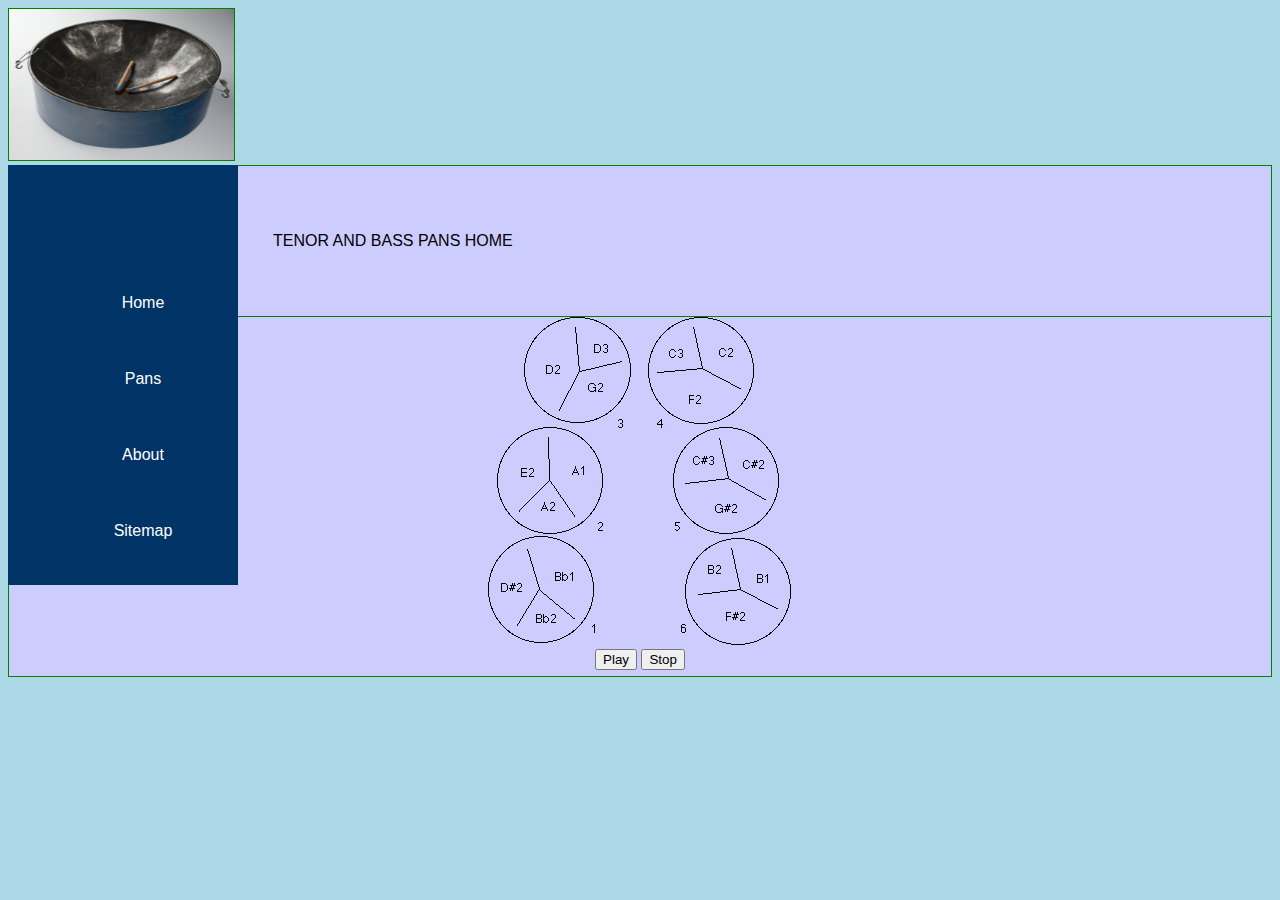
<file: Index.html>
<!DOCTYPE html>
<html>

	<head>
	<title>Welcome Home</title>
	<!--linking css to html-->
	  <link rel="stylesheet" type="text/css" href="Stylesheet/Styles.css" />
 <img style="border:1px solid green;" src="Images/logo.jpg" width="225" height="151" alt="Logo"/>
             
	  <div class="header">
<p class="two">TENOR AND BASS PANS HOME</p>
</head>
</div>
<body>
<!--navigation bar for accessing-->
    <nav>
	  <a href"#" class="nav-toggle-btn"></a>
	  <ul>
	   <li><a href="Home.html">Home</a></li>
	   <li><a href="index.html">Pans</a></li>
	   <li><a href="Aboutus.html">About</a></li>
	   <li><a href="Sitemap.html">Sitemap</a></li>
     </ul>
    </nav>
	<!--content mateerial is placed below-->
	<center>
  <div class="content"> <center>
 <img src="Images/basspan.gif" class="small border solid"></br>
 <button type="button" onclick="alert('Hello world!')">Play</button>
 <button type="button" onclick="alert('Hello world!')">Stop</button>


 </div>
		</center>	
</body>
	
</html>
</file>
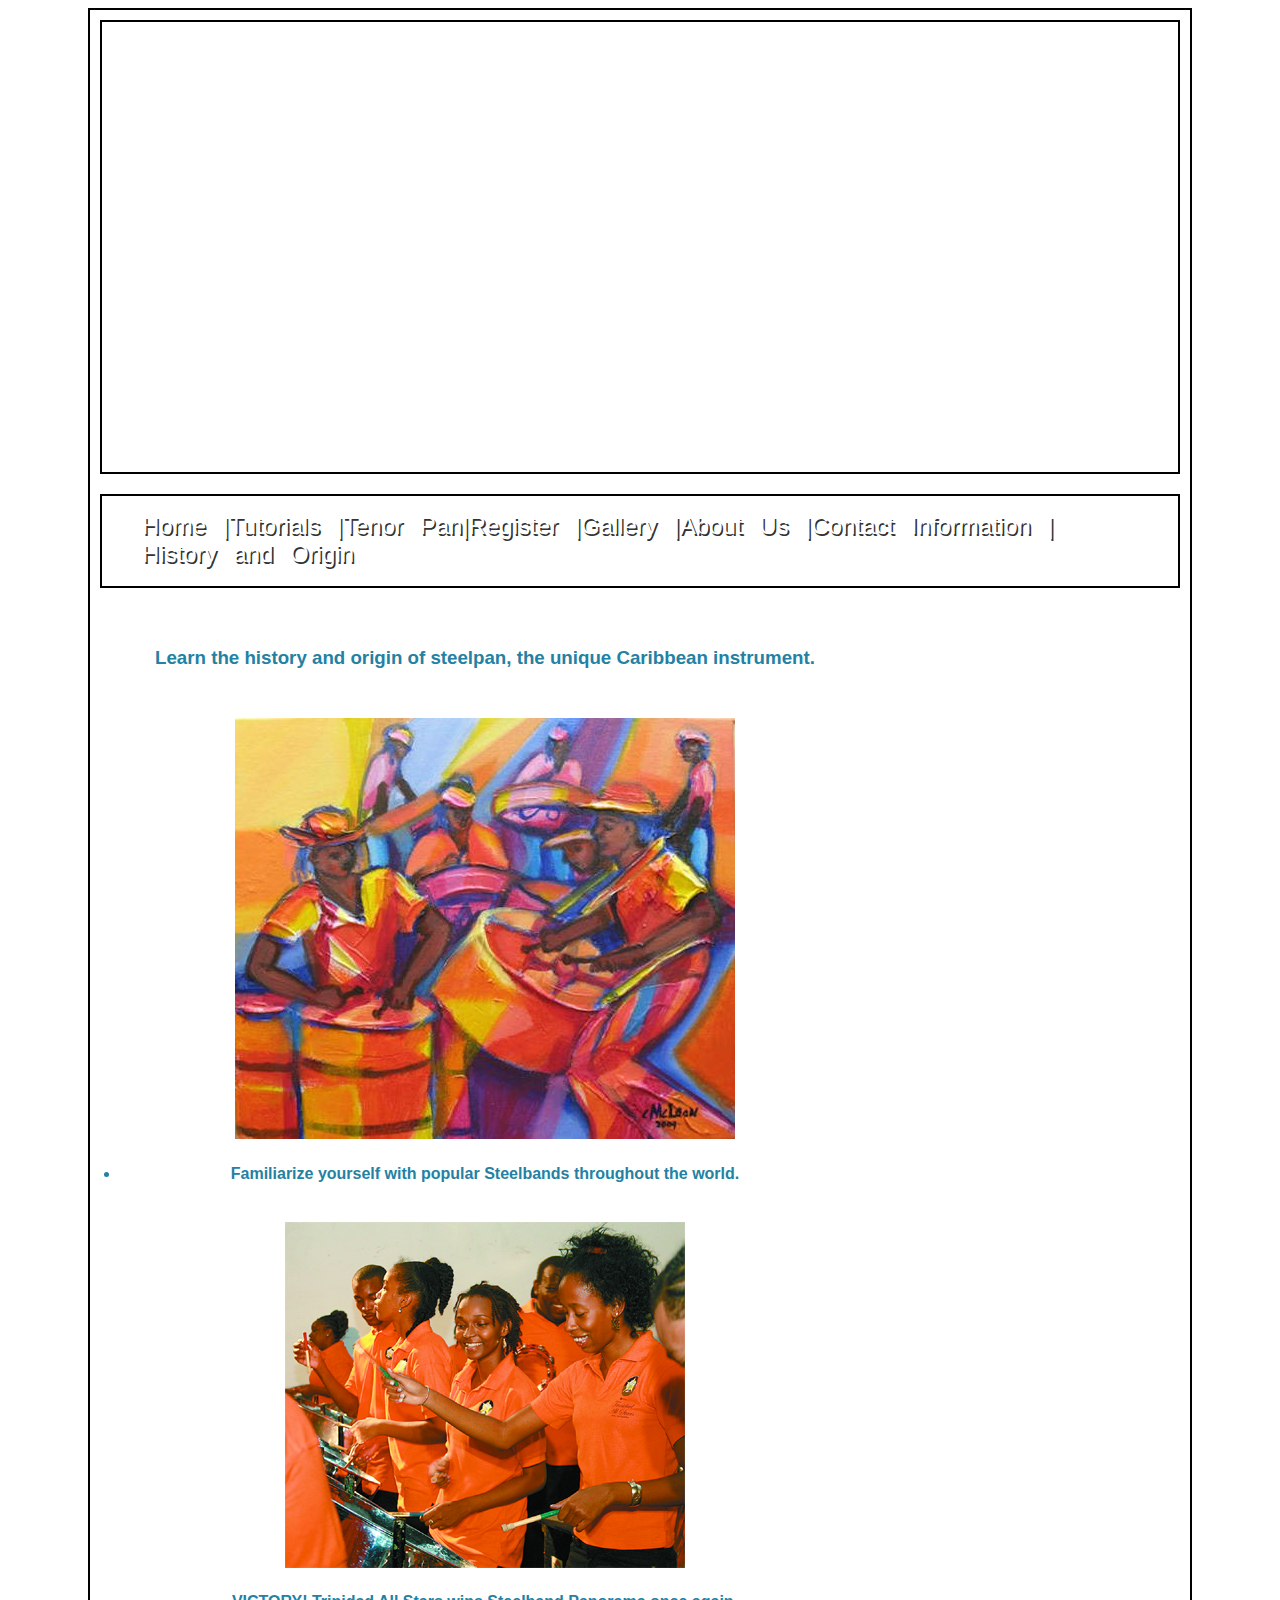
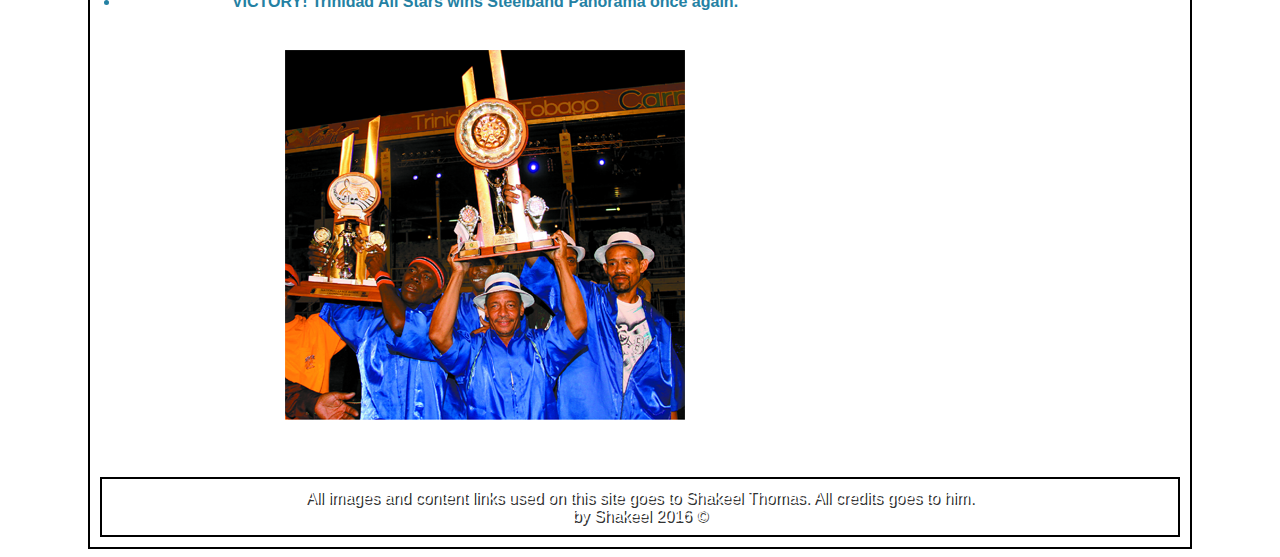
<file: index.html>
<!DOCTYPE html>
<html>
    <head>
	<!--Links stylesheet to the webpage for the design-->
        <title>Your number 1 website for steelpan tutorials.</title>
        <link rel="stylesheet" type="text/css" href="Styles/Stylesheet.css" />
        <link href="favicon.png" rel="shortcut icon"  type="image/x-icon">
    </head>
    <body>
	<!-- webpage contains wrapper, banner, sidebox and box for the design it currently had-->
        <div id="wrapper">

            <div id="banner">             
            </div>
              <div id="sidebar">
                <div id="box">
    

</div>
</section>
            </div>
<!--Navigation bar for selecting webpages-->

            <nav id="navigation">
<ul id="nav">
    <p>
    <li><a href="index.html">Home |</a> </li>

   <li> <a href="tutorials.html">Tutorials |</a> </li>

   <li> <a href="Tenor.html">Tenor Pan|</a> </li>

   <li> <a href="register.php">Register |</a> </li>

   <li> <a href="gallery.html">Gallery |</a></li>

   <li> <a href="aboutus.html">About Us |</a></li>

   <li> <a href="contactinfo.html">Contact Information |</a></li>
   
   <li> <a href="historyandorigin.html">History and Origin</a></li>

                </ul>
            </nav>
            
            <div id="content_area">
                

<!--Content information such as history, music, and steelband updates around the world-->
<center>
<body>
    <div id="post">
        <p><h3>Learn the history and origin of steelpan, the unique Caribbean instrument. </h3></br></p>

        <a href="https://en.wikipedia.org/wiki/Steelpan"><img src="Images/steelpan1.jpg"></a>
    </br></li>
        <li><h4>Familiarize yourself with popular Steelbands throughout the world.</h4> </br>
        <a href="https://en.wikipedia.org/wiki/List_of_steelbands"><img src="Images/steelpan2.png"></a></br></li>
        <li><h4>VICTORY! Trinidad All Stars wins Steelband Panorama once again.</h4></br>
        <a href="http://www.guardian.co.tt/carnival/2012-02-19/second-straight-all-stars"><img src="Images/steelpan3.png"></a></br></li>
    </p>
    </div>
    </center>
            </div>
            
          
            <!--Footer that shows ownership and copyright-->
            <footer>
                All images and content links used on this site goes to Shakeel Thomas. All credits goes to him.
</br>by Shakeel 2016 &copy;
            </footer>
        </div>
</html>
</file>
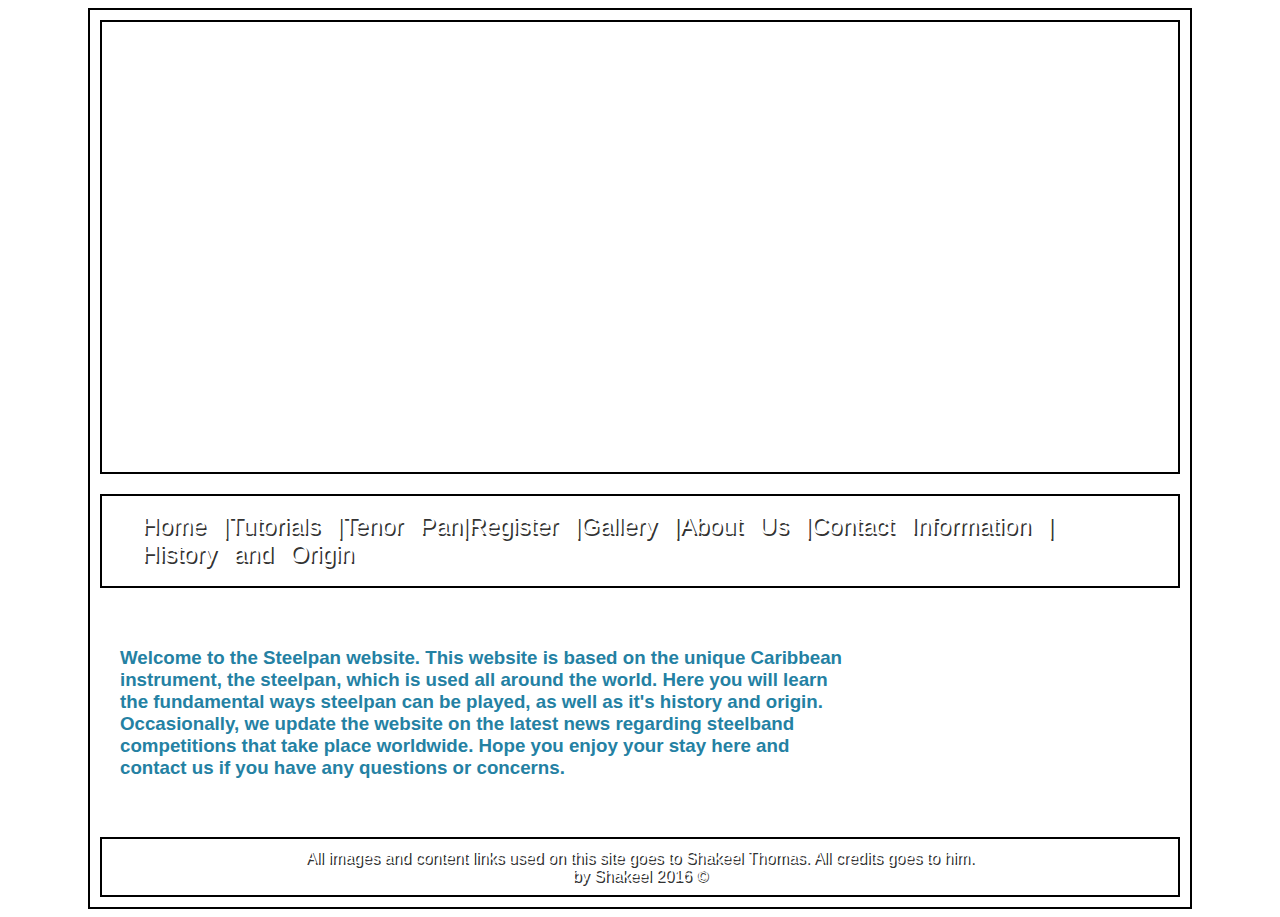
<file: aboutus.html>
<!DOCTYPE html>
<html>
    <head>
        <title>About us</title>
		<!--Links stylesheet to the webpage for the design-->
        <link rel="stylesheet" type="text/css" href="Styles/Stylesheet.css" />
     <link href="http://i.imgur.com/KvhQrzW.png" rel="shortcut icon"  type="image/x-icon">
    </head>
    <body>
	<!--page consists of wrapper and banner which can be found coded in stylesheet folder-->
        <div id="wrapper">
            <div id="banner">             
            </div>
            <!--Navigation bar for selecting webpages-->
            <nav id="navigation">
<ul id="nav">
    <p>
    <li><a href="index.html">Home |</a> </li>

   <li> <a href="tutorials.html">Tutorials |</a> </li>

   <li> <a href="Tenor.html">Tenor Pan|</a> </li>

   <li> <a href="register.php">Register |</a> </li>

   <li> <a href="gallery.html">Gallery |</a></li>

   <li> <a href="aboutus.html">About Us |</a></li>

   <li> <a href="contactinfo.html">Contact Information |</a></li>
   
   <li> <a href="historyandorigin.html">History and Origin</a></li>

                </ul>
            </nav>
            
            <div id="content_area">
               <div id="post">
    <!--Brief information about the website, its purpose and passion for steelpans-->
                <p>
        <h3>
            Welcome to the Steelpan website. This website is based on the unique Caribbean instrument, the steelpan, which is used all around the world. Here you will learn the fundamental ways steelpan can be played, as well as it's history and origin. Occasionally, we update the website on the latest news regarding steelband competitions that take place worldwide. Hope you enjoy your stay here and contact us if you have any questions or concerns.
        </h3>
    </p>

               </div>
            </div>
            
            <div id="sidebar">
                
            </div>
            <!--Footer that shows ownership and copyright-->
           <footer>
                All images and content links used on this site goes to Shakeel Thomas. All credits goes to him.
</br>by Shakeel 2016 &copy;
            </footer>
        </div>
</html>
</file>
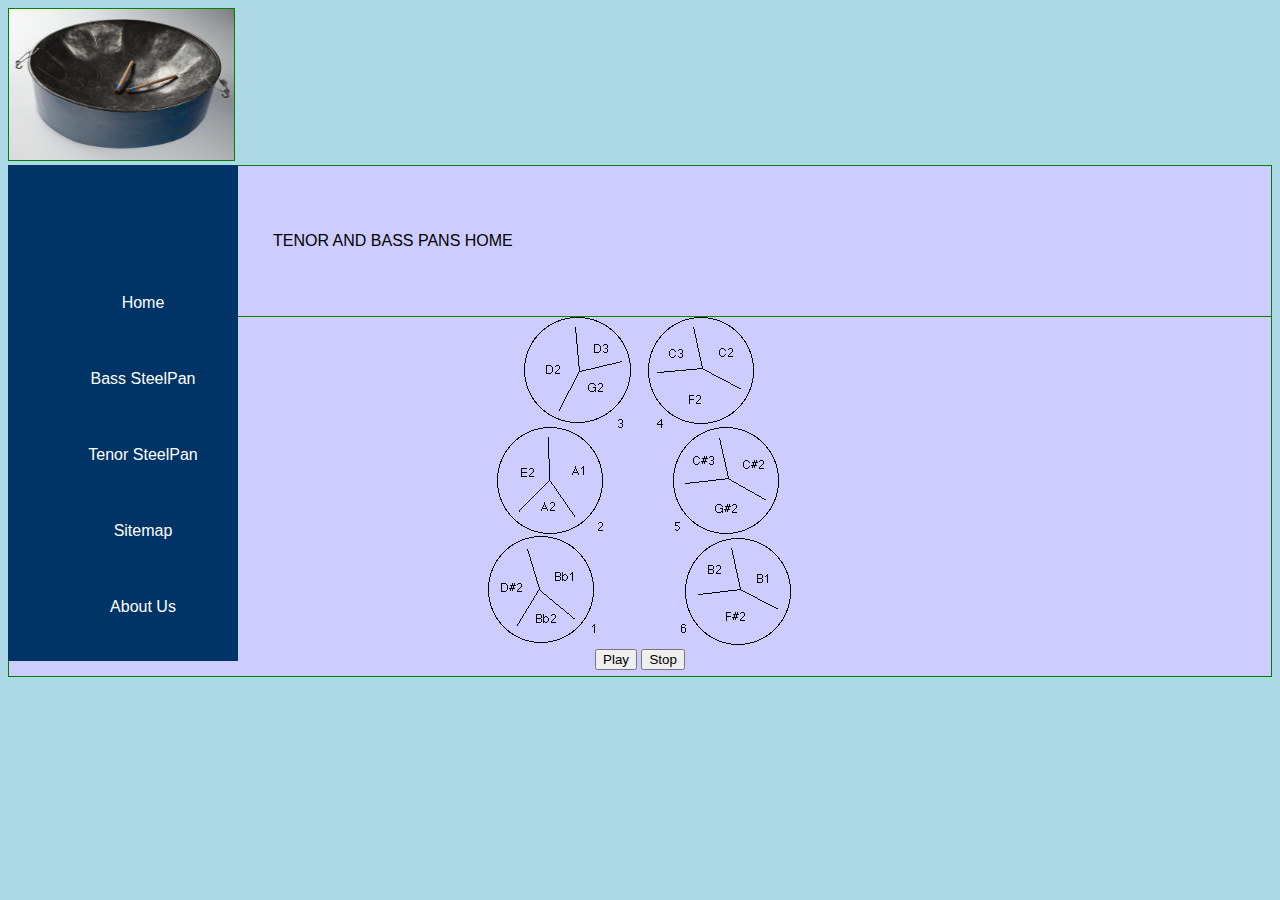
<file: Bass.html>
<!DOCTYPE html>
<html>

	<head>
	<!--linking css to html-->
	  <link rel="stylesheet" type="text/css" href="Stylesheet/Styles.css" />
 <img style="border:1px solid green;" src="Images/logo.jpg" width="225" height="151" alt="Logo"/>
             
	  <div class="header">
<p class="two">TENOR AND BASS PANS HOME</p>
</head>
</div>
<body>
<!--navigation bar for accessing-->
    <nav>
	  <ul>
	   <li><a href="Home.html">Home</a></li>
	   <li><a href="Bass.html">Bass SteelPan</a><li>
	   <li><a href="Tenor.html">Tenor SteelPan</a></li>
	   <li><a href="Sitemap.html">Sitemap</a></li>
	   <li><a href="AboutUs.html">About Us</a></li>
    </ul>
  </li> 
     </ul>
    </nav>
	<!--content mateerial is placed below-->
	<center>
  <div class="content"> <center>
 <img src="Images/basspan.gif" class="small border solid"></br>
 <button type="button" value="Submit">Play</button>
  <button type="button" value="Submit">Stop</button>


 </div>
		</center>	
</body>
	
</html>
</file>
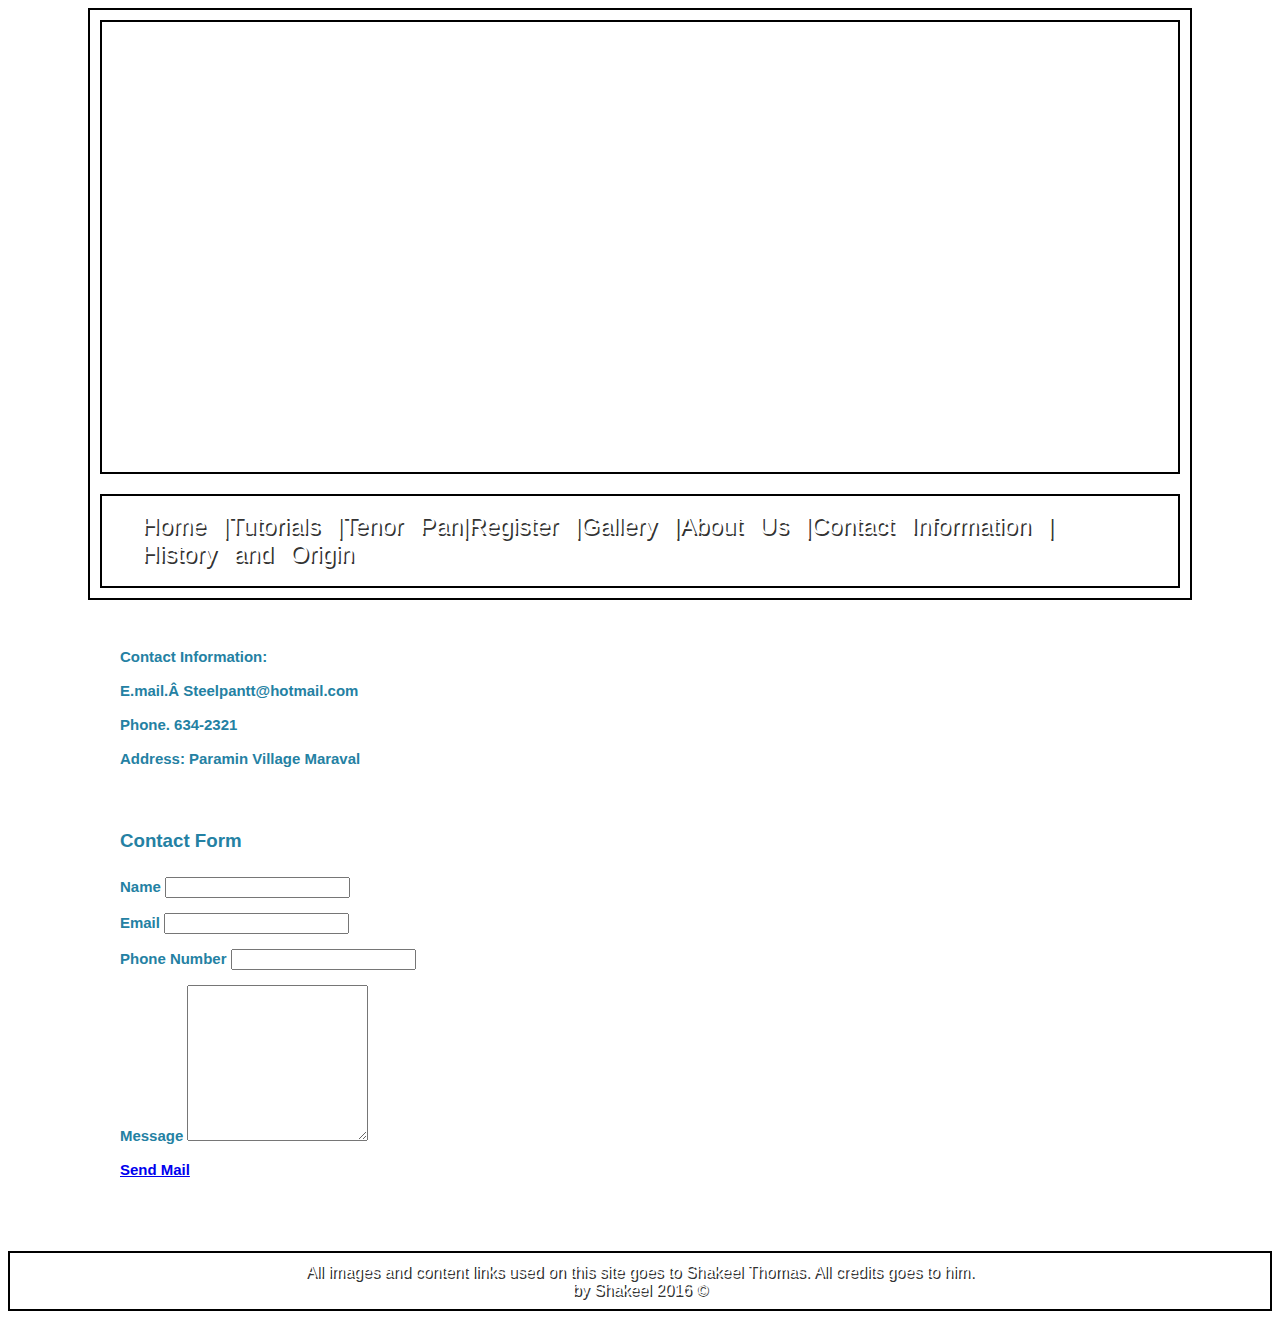
<file: Contactinfo.html>
<!DOCTYPE html>
<html>
    <head>
	<!--links css to webpage for design-->
        <title>About us</title>
        <link rel="stylesheet" type="text/css" href="Styles/Stylesheet.css" />
     <link href="http://i.imgur.com/KvhQrzW.png" rel="shortcut icon"  type="image/x-icon">
    </head>
    <body>
	<!-- page contains wrapper and banner which can be found coded in stylesheet folder-->
        <div id="wrapper">
            <div id="banner">             
            </div>
            <!-- Navigation bar for selecting pages on website-->
            <nav id="navigation">
<ul id="nav">
    <p>
    <li><a href="index.html">Home |</a> </li>

   <li> <a href="tutorials.html">Tutorials |</a> </li>

   <li> <a href="Tenor.html">Tenor Pan|</a> </li>

   <li> <a href="register.php">Register |</a> </li>

   <li> <a href="gallery.html">Gallery |</a></li>

   <li> <a href="aboutus.html">About Us |</a></li>

   <li> <a href="contactinfo.html">Contact Information |</a></li>
   
   <li> <a href="historyandorigin.html">History and Origin</a></li>

                </ul>
            </nav>
            <!-- Below consists of a contact form to communicate with website's administrators regarding questions or concerns-->
            <div id="content_area">
               <div id="post">

                <p>
        <h3>
           <p>Contact Information:</p>

<p>E.mail. <span>Steelpantt@hotmail.com</span></p>
<p>Phone. 634-2321</p>
<p>Address: Paramin Village Maraval</p>

   <div class="one columns">&nbsp;</div>

   <div class="five columns sidebar contact-form">
      <h4>Contact Form</h4>
      <form method="post" action="/contact#contact_form" id="contact_form" class="contact-form" accept-charset="UTF-8"><input type="hidden" value="contact" name="form_type" /><input type="hidden" name="utf8" />

      <div id="contactFormWrapper">
         <p><!--Allows user to enter name for identification purposes-->
            <label>Name</label>
            <input required class="input-text" type="text" id="contactFormName" name="contact[name]" placeholder="" />
         </p>
         <p><!-- Allows user to enter email for response-->
            <label>Email</label>
            <input required class="input-text" type="email" id="contactFormEmail" name="contact[email]" placeholder="" />
         </p>
         <p> <!--Allows user to phone number-->
            <label>Phone Number</label>
            <input required class="input-text" type="telephone" id="contactFormTelephone" name="contact[phone]" placeholder="" />
         </p> 
         <p><!-- User can type their concern or message to administrator-->
            <label>Message</label>
            <textarea required rows="10" cols="" id="contactFormMessage" name="contact[body]" placeholder=""></textarea>
         </p>

         <p>
            <a href="mailto:thomasproducts@hotmail.com?Subject=Hello%20again" target="_top">Send Mail</a>
         </p>        	
      </div><!-- contactWrapper -->
      </form>
   </div>
</div>  

    </p>

               </div>
            </div>
            
            <div id="sidebar">
                
            </div>
            <!-- footer that displays website owner and copyright-->
            <footer>
                All images and content links used on this site goes to Shakeel Thomas. All credits goes to him.
</br>by Shakeel 2016 &copy;
            </footer>
        </div>
</html>
</file>
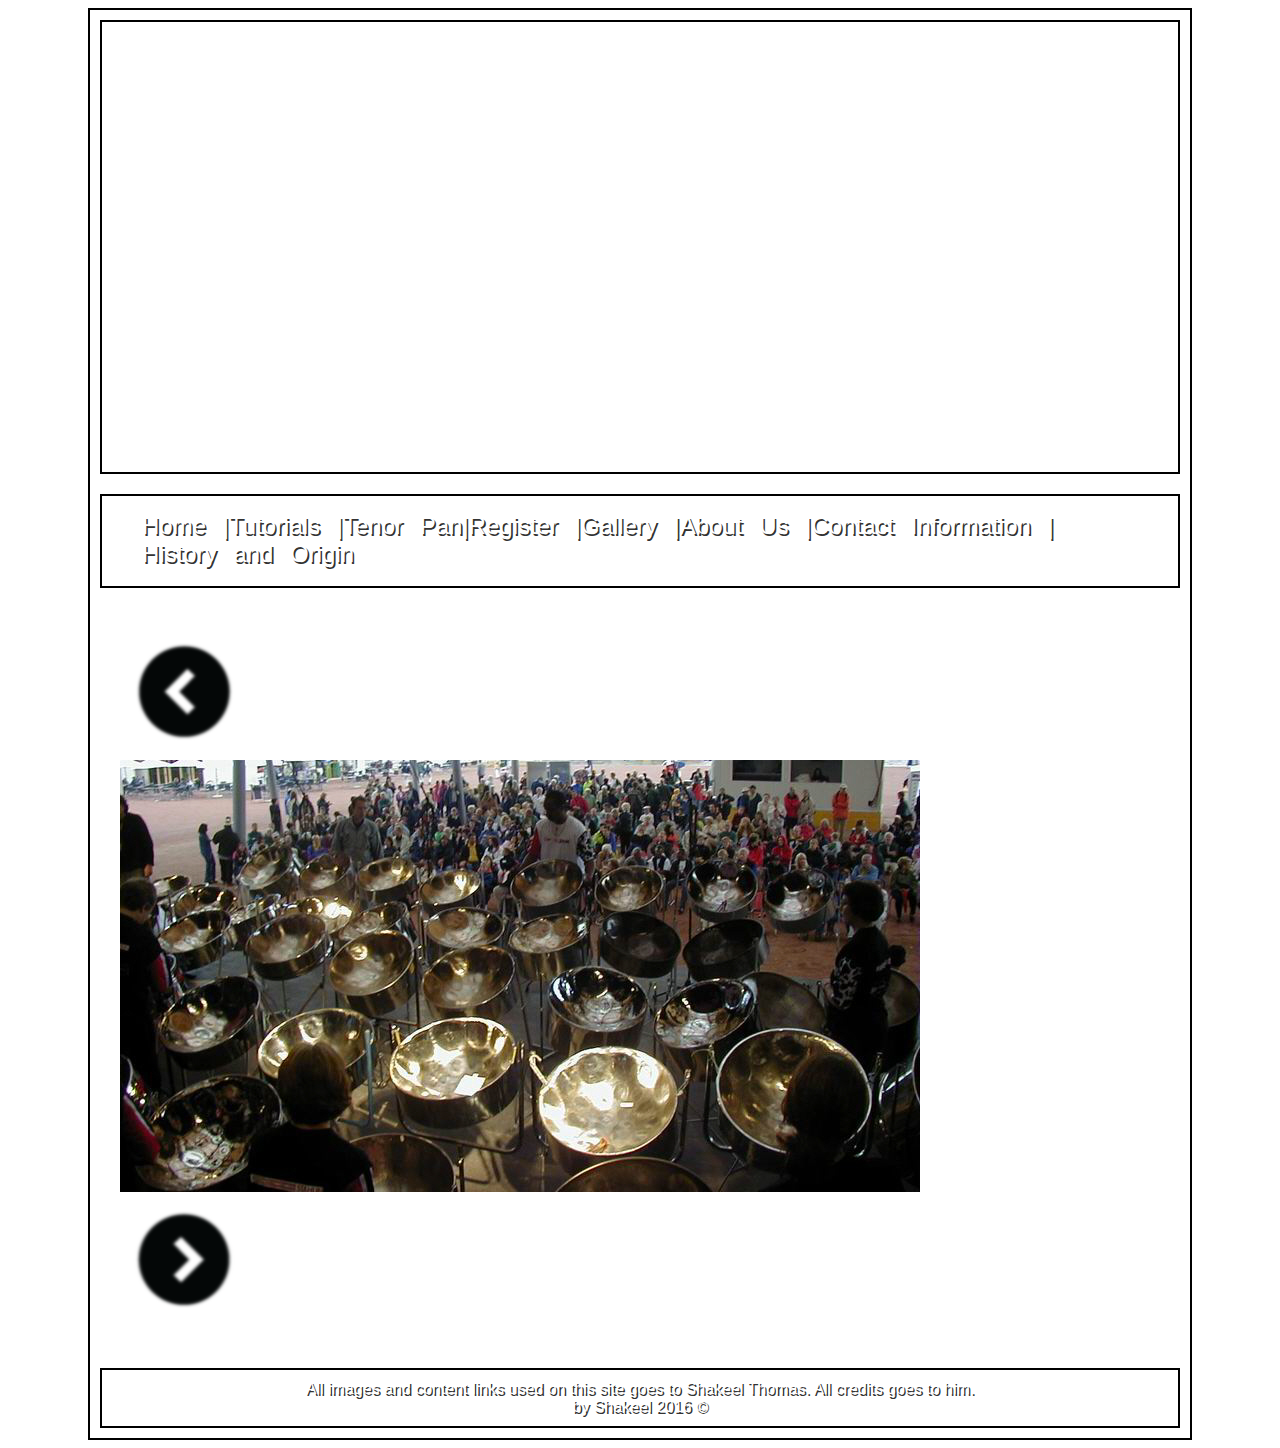
<file: Gallery.html>
<!DOCTYPE html>

<html>
<!-- links css and javascript for design and functions-->
    <head>
        <title>Gallery</title>
        <link rel="stylesheet" type="text/css" href="Styles/Stylesheet.css" />
        <link href="favicon.png" rel="shortcut icon"  type="image/x-icon">
        
<script src="js/alert_tut.js"></script> 
 <!--page consists of wrapper and banner which can be found coded in stylesheet folder-->
  <div id="wrapper">

            <div id="banner">             
            </div>
              

<!--Navigation bar to select pages-->
            <nav id="navigation">
<ul id="nav">
    <p>
    <li><a href="index.html">Home |</a> </li>

   <li> <a href="tutorials.html">Tutorials |</a> </li>

   <li> <a href="Tenor.html">Tenor Pan|</a> </li>

   <li> <a href="register.php">Register |</a> </li>

   <li> <a href="gallery.html">Gallery |</a></li>

   <li> <a href="aboutus.html">About Us |</a></li>

   <li> <a href="contactinfo.html">Contact Information |</a></li>
   
   <li> <a href="historyandorigin.html">History and Origin</a></li>

                </ul>
            </nav>
            <!--Gallery of images to view, skip or to go back-->
            <div id="content_area">
    </head>
    <body>
      
                <div id="post">
                <section>
                <div id="slider">
<div class="left_hold"><img onClick="photo(-1)" class="left" src="Images/arrow_left.png"></div>
<img src="Images/img1.jpg" id="image" >

<div class="right_hold"><img onClick="photo(1)" class="right" src="Images/arrow_right.png"></div>
</div>
</center>
</section>
</div>
</div>
                <body onLoad="photoA()">

</body>
       <!-- Footer that reveals ownership of website-->
            <footer>
                All images and content links used on this site goes to Shakeel Thomas. All credits goes to him.
</br>by Shakeel 2016 &copy;
            </footer>
        </div>
</html>
</file>
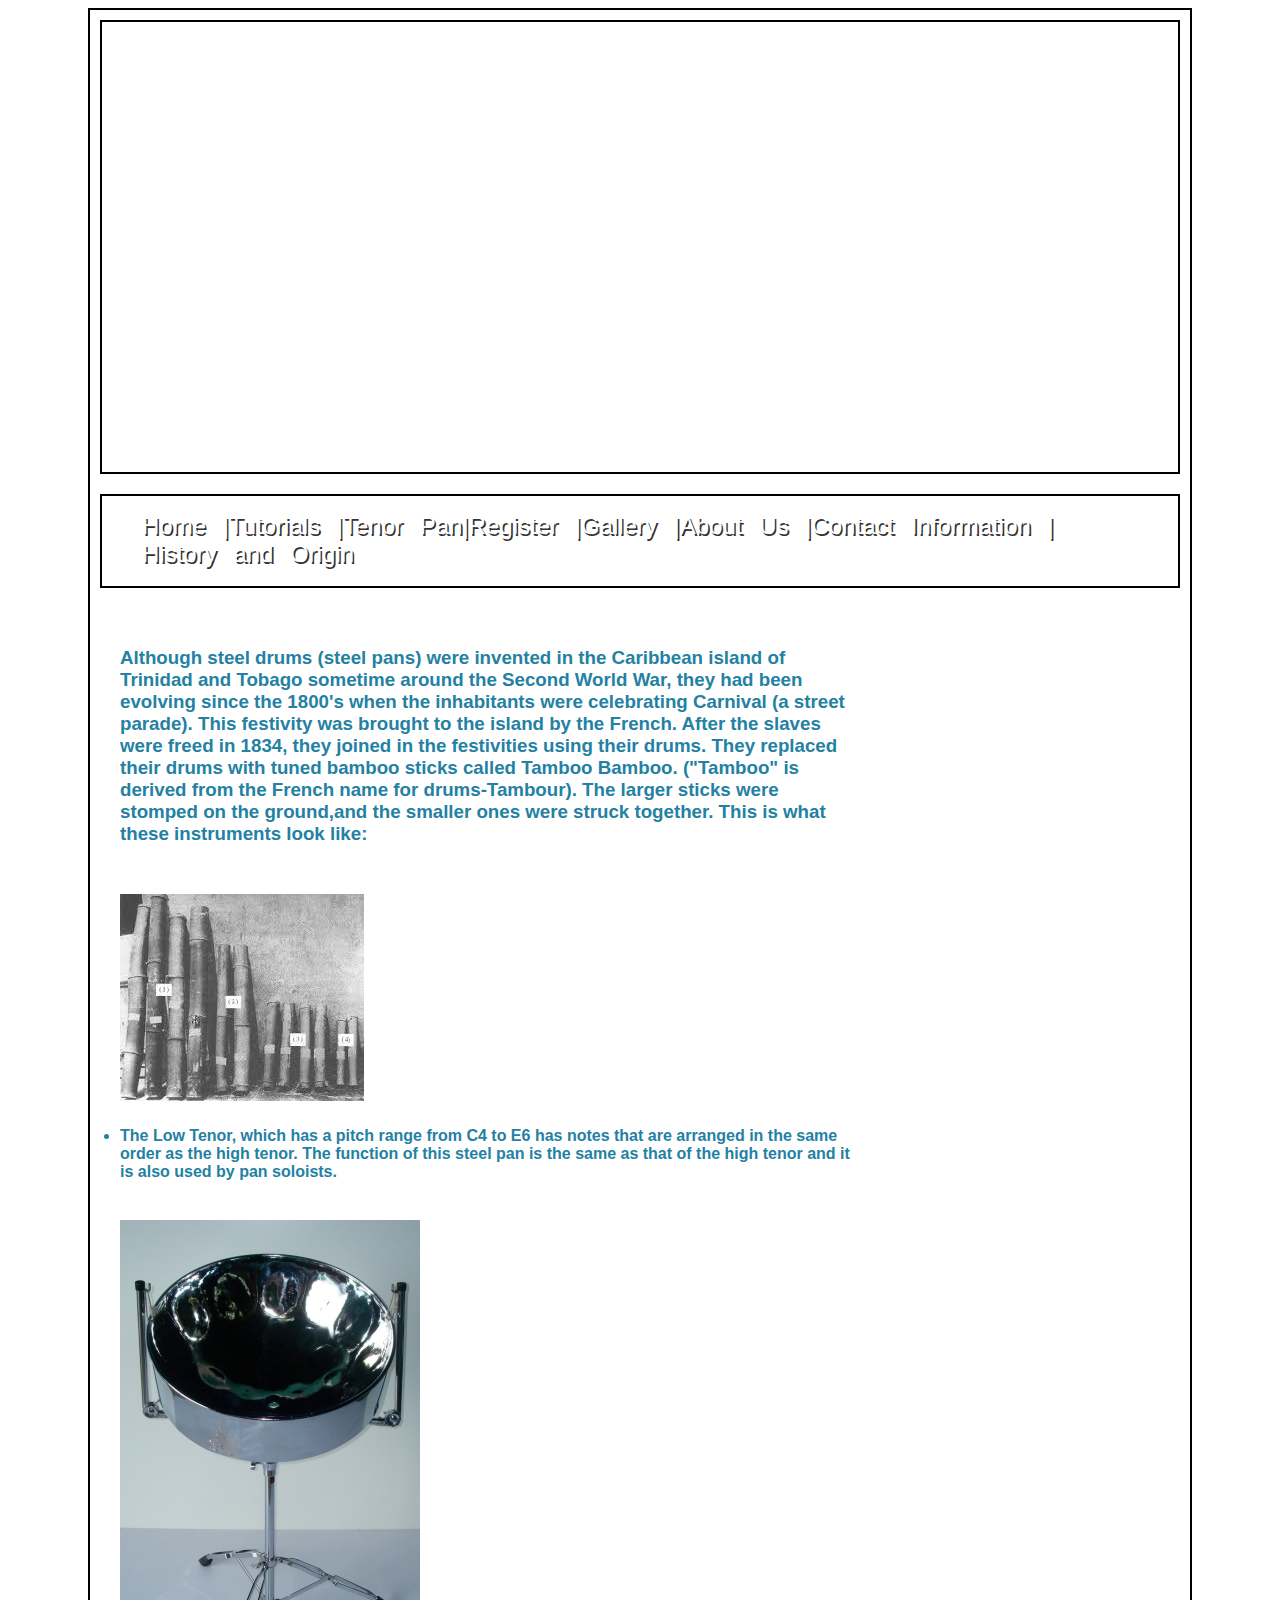
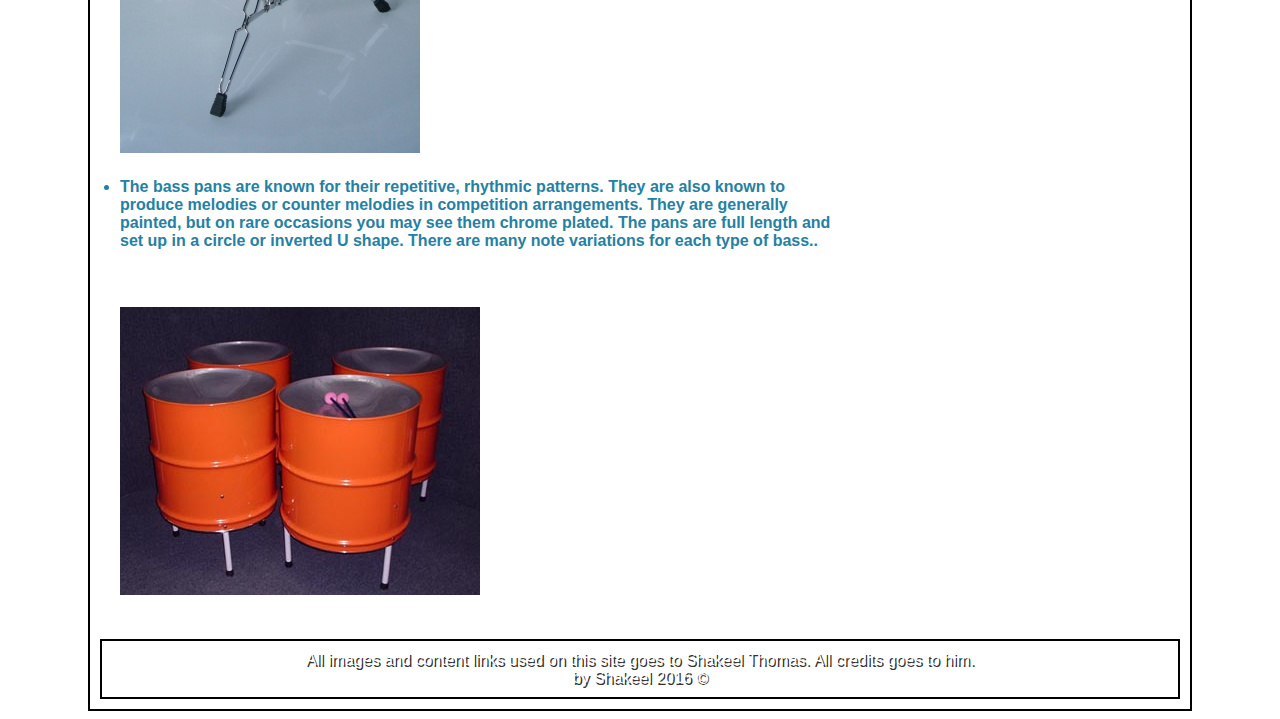
<file: historyandorigin.html>
<!DOCTYPE html>
<html>
    <head>
        <title>Origin</title>
		<!--Links stylesheet to the webpage for the design-->
        <link rel="stylesheet" type="text/css" href="Styles/Stylesheet.css" />
     <link href="http://i.imgur.com/KvhQrzW.png" rel="shortcut icon"  type="image/x-icon">
    </head>
    <body>
	<!--page consists of wrapper and banner which can be found coded in stylesheet folder-->
        <div id="wrapper">
            <div id="banner">             
            </div>
            <!--Navigation bar for selecting webpages-->
            <nav id="navigation">
<ul id="nav">
    <p>
    <li><a href="index.html">Home |</a> </li>

   <li> <a href="tutorials.html">Tutorials |</a> </li>

   <li> <a href="Tenor.html">Tenor Pan|</a> </li>

   <li> <a href="register.php">Register |</a> </li>

   <li> <a href="gallery.html">Gallery |</a></li>

   <li> <a href="aboutus.html">About Us |</a></li>

   <li> <a href="contactinfo.html">Contact Information |</a></li>
   
   <li> <a href="historyandorigin.html">History and Origin</a></li>

                </ul>
            </nav>
            
            <div id="content_area">
               <div id="post">
    <!--Brief information about the website, its purpose and passion for steelpans-->
	
                <p><h3>Although steel drums (steel pans) were invented in the Caribbean island of Trinidad and Tobago sometime around the Second World War, they had been evolving since the 1800's when the inhabitants were celebrating Carnival (a street parade). This festivity was brought to the island by the French.

After the slaves were freed in 1834, they joined in the festivities using their drums. They replaced their drums with tuned bamboo sticks called Tamboo Bamboo. ("Tamboo" is derived from the French name for drums-Tambour). The larger sticks were stomped on the ground,and the smaller ones were struck together. This is what these instruments look like:</h3></br></p>

        <a href="https://en.wikipedia.org/wiki/Steelpan"><img src="Images/tamboobamboo.jpg"></a>
    </br></li>
        <li><h4>The Low Tenor, which has a pitch range from C4 to E6 has notes that are arranged in the same order as the high tenor. The function of this steel pan is the same as that of the high tenor and it is also used by pan soloists.</h4> </br>
        <a href="https://en.wikipedia.org/wiki/List_of_steelbands"><img src="Images/tenororigin.jpeg"></a></br></li>
        <li><h4>The bass pans are known for their repetitive, rhythmic patterns. They are also known to produce melodies or counter melodies in competition arrangements.

They are generally painted, but on rare occasions you may see them chrome plated. The pans are full length and set up in a circle or inverted U shape. There are many note variations for each type of bass..</h4></br></br>
        <a href="http://www.guardian.co.tt/carnival/2012-02-19/second-straight-all-stars"><img src="Images/basspanorigin.jpg"></a></br></li>
    

               </div>
            </div>
            
            <div id="sidebar">
                
            </div>
            <!--Footer that shows ownership and copyright-->
           <footer>
                All images and content links used on this site goes to Shakeel Thomas. All credits goes to him.
</br>by Shakeel 2016 &copy;
            </footer>
        </div>
</html>
</file>
<file: Stylesheet/Styles.css>
/*this code displays the home border at top*/
.header {
    border: 1px solid green;
    padding: 50px;
	float:right;
    width:75%;
}
/*Applies font to the navigation bar*/
body{
	font-family:Open Sans, Arial, sans-serif;
	overflow-x:hidden;
}
/*appropriate sizes, color and and textes applied to the navigation bar*/
nav{
	position:fixed;
	z-index:1000;
	width:230px;
	background-color:#036;

}

 nav ul{
	 list-style:none;
	 margin-top:100px;
 }
 nav ul li a{
	 text-decoration:none;
	 display:block;
	 text-align:center;
	 color:#fff;
	 padding:29px 0;
	 
 }
 
body
{
    -moz-transform: scale(0.9, 0.9); 
    zoom: 0.100; 
    zoom: 100%; 
    font-family: lucida grande ,tahoma,verdana,arial,sans-serif;
    background-color:#ADD8E6; 
    background-repeat: repeat;
}

 /*allows content to be displayed in the appropriate place*/
.content{
	padding-top:20px;
	height:490px;
	background-color:#ccf;
	text-align:center;
	border:1px solid green;

}

.notes{
border-style:solid;
width: 945px;
height: 128px;
padding:30px;
float: center; 
}
.dropbtn {
    background-color: none;
    color: blue;
    padding: 16px;
    font-size: 16px;
    border: none;
    cursor: pointer;
}

/* The container <div> - needed to position the dropdown content */
.dropdown {
    position: relative;
    display: inline-block;
	text-align:left;
}

/* Dropdown Content (Hidden by Default) */
.dropdown-content {
    display: none;
    position: absolute;
    background-color: #f9f9f9;
    z-index: 1;
    padding-right: 600%;
   
}

/* Links inside the dropdown */
.dropdown-content a {
    color: black;
    padding: 10px 10px;
    text-decoration: none;
    display: block;

	
}

/* Change color of dropdown links on hover */
.dropdown-content a:hover {background-color: #f1f1f1}

/* Show the dropdown menu on hover */
.dropdown:hover .dropdown-content {
    display: block;
}
</file>
<file: Styles/Stylesheet.css>
body /*Gives design to the body of the webpages*/
{
    font-family: lucida grande ,tahoma,verdana,arial,sans-serif;
    background-image: url(https://img.clipartfest.com/4a9314a448b6f20c5c3164f4b2426ea6_pan-steel-drum-clipart-steel-drum-clipart_580-562.jpeg);
    background-repeat: repeat;
}

body p
{
    font-size: 0.8em;
    line-height: 1.28;
}
/*Designs the outta layer of webpage*/
#wrapper
{
    width: 1080px;
    background-image: url(http://i.imgur.com/8bsXb1A.png);
     background-size: 100% 100%;
    background-repeat: no-repeat;
    margin: 0 auto;
    padding: 10px;
    border: 2px solid black;
}
/*gives design to the banner and adjusts it*/
#banner
{
    background-image: url(http://www.discovertnt.com/wp-content/uploads/2015/12/TDC_Panorama.jpg);
    background-repeat: no-repeat;
    background-size: cover;
    border: 2px solid black;    
    height:450px;
}
/*Designs content/body of the webpages*/
#content_area
{
    float: left;
    width: 750px;
    margin: 20px 0 20px 0;
    padding: 10px;

}

#sidebar
{
    float: left;
    width: auto;
    height: auto;px;
    margin: 20px 10px;
    padding: 10px;
   
}

#post 
{
background-image: url(http://i.imgur.com/JSudtrh.png);
     background-size: 100% 100%;
    background-repeat: no-repeat;
    margin: 0 auto;
    padding: 10px;
    height: auto;
    width: auto;
    color: #2481a3;
    
}
/*Gives design to footer along with adjustments */
footer
{
    clear: both;
    width: auto;
    height: auto;
    padding: 10px;
    border: 2px solid black;
    text-align: center;
    color: #fff;
    text-shadow: 0.1em 0.1em #333;
    background-image: url(http://i.imgur.com/UBm7uCC.png);
}
/*Designs navigation bar and adjusts it */
#navigation
{
    height: 90px;
    border: 2px solid black;
    margin-top: 20px;
    word-spacing: 5px;
    text-shadow: 0.1em 0.1em #333;
    background-image: url(http://i.imgur.com/UBm7uCC.png);

}

#nav
{
    list-style: none;
}

#nav ul
{
    margin: 0;
    padding: 0;
    width: auto;
    display: none;
}

#nav li
{
    font-size: 24px;
    float: left;
    position: relative;
    width: 180;
    height: auto;
    word-spacing: 10px;
    margin: 0;
}

#nav a:link, nav a:active, nav a:visited
{
    display: block;
    color: #fff;
    text-decoration: none;
}

#nav a:hover
{
    color: lightblue;
}
/*allows to skip or go back on images in gallery webpage*/
.imgLeft
{
    float: left;
    width: 240px;
    height: 150px;
    margin: 0px 10px 10px 0;
    padding: 10px;
}

.imgRight
{
    float: right;
    width: 200px;
    height: 250px;
    margin: 0px 0 10px 10px;
    padding: 10px;
}
/*Designs how notes are displayed on tenor pan*/
.notes{
border-style:solid;
width: 945px;
height: 128px;
padding:30px;
float: center; 
}
.dropbtn {
    background-color: none;
    color: blue;
    padding: 16px;
    font-size: 16px;
    border: none;
    cursor: pointer;
text-align: left;
}

/* The container <div> - needed to position the dropdown content */
.dropdown {
    position: relative;
    display: inline-block;
}

/* Dropdown Content (Hidden by Default) */
.dropdown-content {
    display: none;
    position: absolute;
    background-color: #f9f9f9;
    min-width: 160px;
    box-shadow: 0px 8px 16px 0px rgba(0,0,0,0.2);
    z-index: 1;
}

/* Links inside the dropdown */
.dropdown-content a {
    color: black;
    padding: 12px 16px;
    text-decoration: none;
    display: block;
}

/* Change color of dropdown links on hover */
.dropdown-content a:hover {background-color: #f1f1f1}

/* Show the dropdown menu on hover */
.dropdown:hover .dropdown-content {
    display: block;
}

/* Change the background color of the dropdown button when the dropdown content is shown */
.dropdown:hover .dropbtn {
    background-color: yellow;
}
</file>
